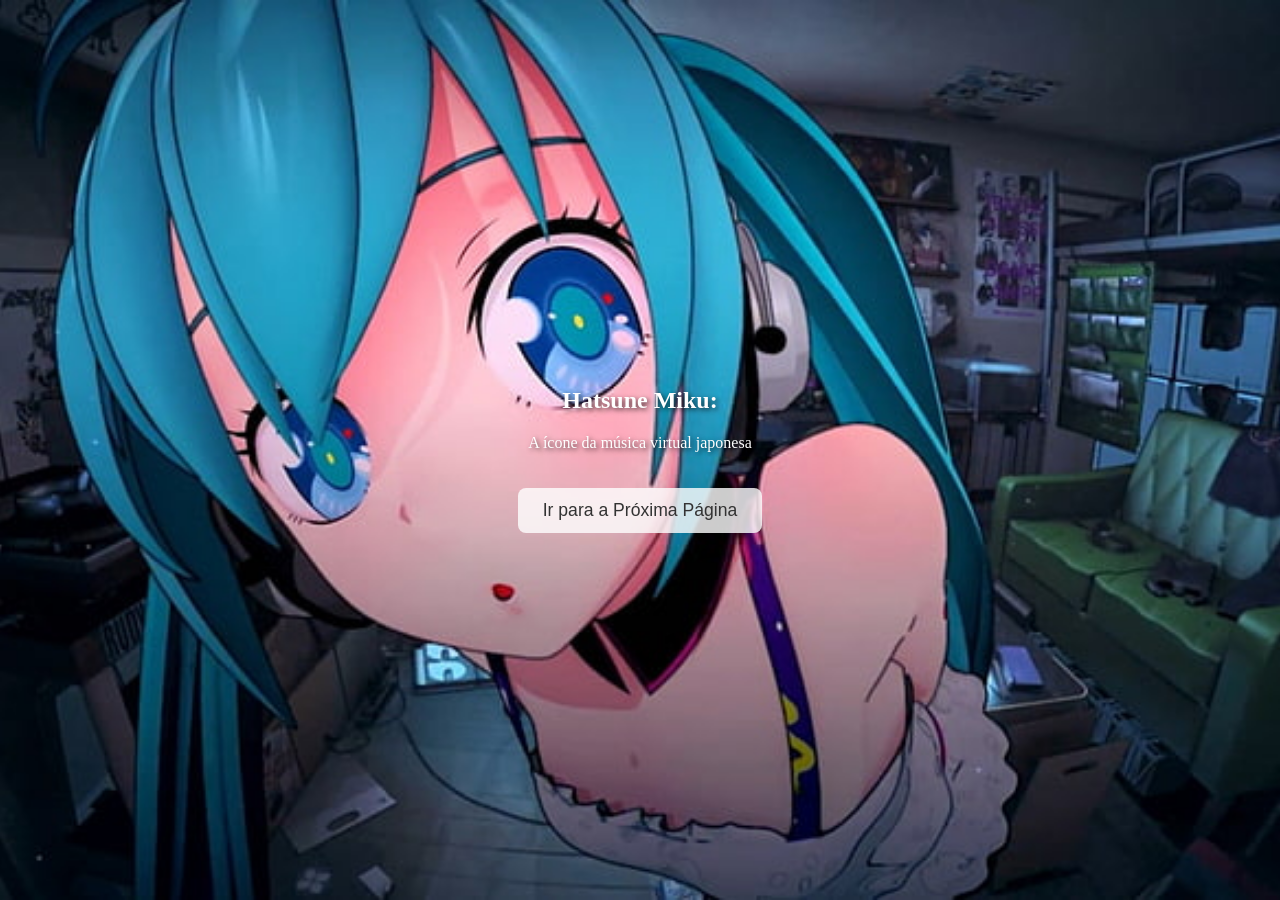
<file: index.html>
<!DOCTYPE html>
<html lang="pt-br">
<head>
  <meta charset="UTF-8" />
  <meta name="viewport" content="width=device-width, initial-scale=1.0"/>
  <title>Hatsune Miku - Página Principal</title>
  <style>
    body, html {
      margin: 0;
      padding: 0;
      height: 100%;
    }
    .pagina-principal {
      height: 100vh;
      background-image: url('anime-hatsune-miku-vocaloid-anime-girls-wallpaper-preview.jpg'); /* troca aqui pelo nome da sua imagem */
      background-position: center;
      background-repeat: no-repeat;
      background-size: cover;
      display: flex;
      flex-direction: column;
      justify-content: center;
      align-items: center;
      color: white;
      text-align: center;
      text-shadow: 2px 2px 5px rgba(0,0,0,0.7);
      padding: 20px;
      box-sizing: border-box;
    }
    button {
      padding: 12px 25px;
      font-size: 1.1rem;
      border: none;
      border-radius: 8px;
      background-color: rgba(255, 255, 255, 0.8);
      color: #333;
      cursor: pointer;
      transition: background-color 0.3s ease;
      margin-top: 20px;
    }
    button:hover {
      background-color: rgba(255, 255, 255, 1);
    }
  </style>
</head>
<body>
  <main class="pagina-principal">
    <section class="conteudo-principal">
      <h1>Hatsune Miku:</h1>
      <p>A ícone da música virtual japonesa</p>
      <button onclick="location.href='sobre.html'">Ir para a Próxima Página</button>
    </section>
  </main>
</body>
</html>
</file>
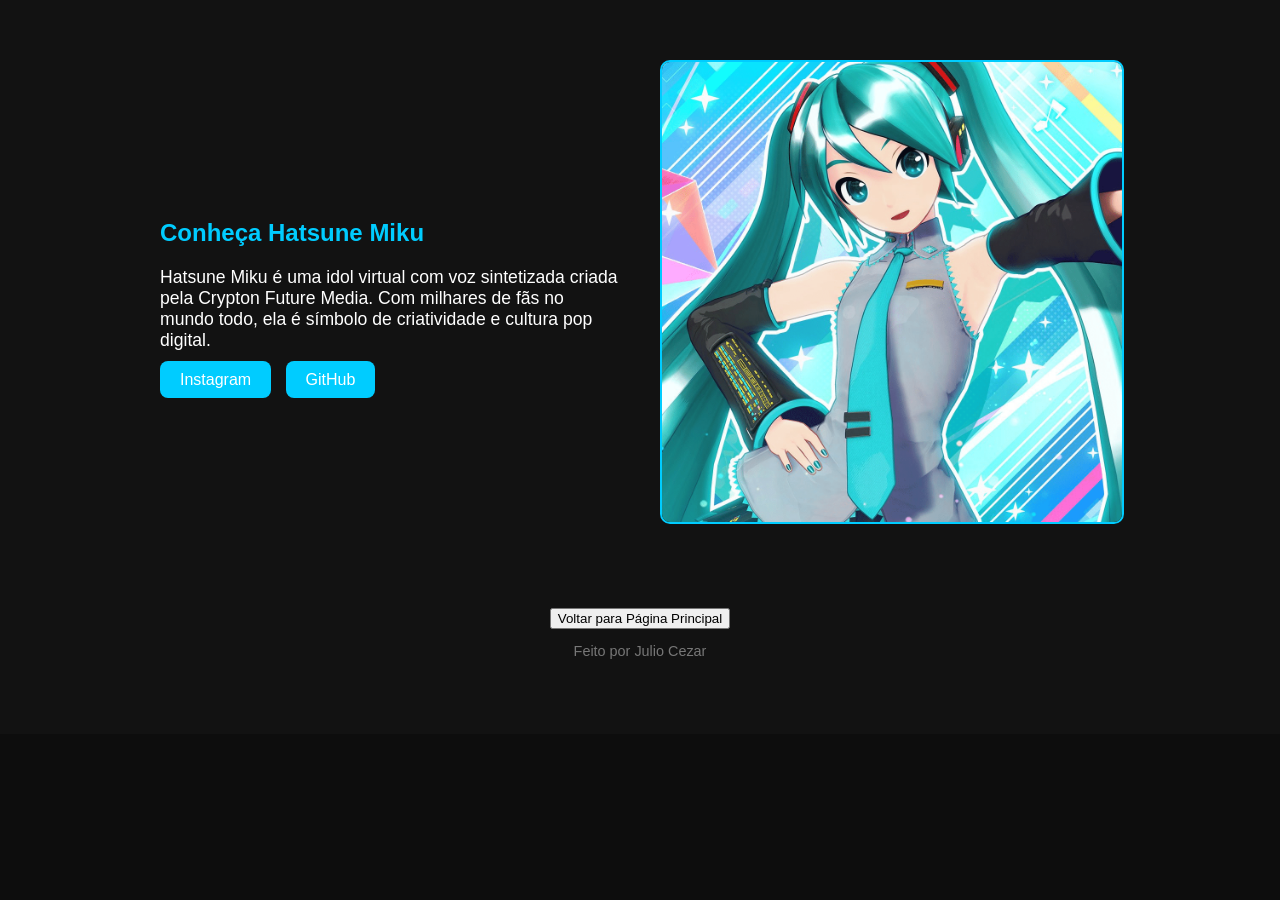
<file: sobre.html>
<!DOCTYPE html>
<html lang="pt-br">
<head>
  <meta charset="UTF-8" />
  <meta name="viewport" content="width=device-width, initial-scale=1.0"/>
  <title>Sobre Hatsune Miku</title>
  <link rel="stylesheet" href="style.css" />
</head>
<body>
  <main class="pagina-secundaria">
    <section class="conteudo-secundario">
      <div class="texto">
        <h2>Conheça Hatsune Miku</h2>
        <p>
          Hatsune Miku é uma idol virtual com voz sintetizada criada pela Crypton Future Media.
          Com milhares de fãs no mundo todo, ela é símbolo de criatividade e cultura pop digital.
        </p>
        <div class="botoes">
          <a href="https://www.instagram.com/cfm_mikustagram/" target="_blank">Instagram</a>
          <a href="https://github.com/topics/hatsune-miku" target="_blank">GitHub</a>
        </div>
      </div>
      <div class="imagem">
        <img src="hatsune miku.png" alt="Imagem da Hatsune Miku" />
      </div>
    </section>
    <footer>
      <button class="btn-voltar" onclick="location.href='index.html'">Voltar para Página Principal</button>
      <p>Feito por Julio Cezar</p>
    </footer>
  </main>
</body>
</html>
</file>
<file: style.css>
body {
  margin: 0;
  font-family: Arial, sans-serif;
  background-color: #0d0d0d;
  color: #fff;
}

a {
  text-decoration: none;
  color: white;
}

.pagina-principal {
  display: flex;
  align-items: center;
  justify-content: center;
  height: 100vh;
  background: linear-gradient(to right, #0f0c29, #302b63, #24243e);
}

.conteudo-principal h1 {
  font-size: 3em;
  color: #00ccff;
}

.conteudo-principal p {
  font-size: 1.2em;
  color: #e0e0e0;
}

.pagina-secundaria {
  padding: 40px 20px;
  background-color: #121212;
}

.conteudo-secundario {
  display: flex;
  flex-wrap: wrap;
  justify-content: space-between;
  align-items: center;
  max-width: 1000px;
  margin: auto;
}

.texto {
  flex: 1;
  min-width: 280px;
  padding: 20px;
}

.texto h2 {
  color: #00ccff;
}

.texto p {
  font-size: 1.1em;
  margin-bottom: 20px;
}

.botoes a {
  background-color: #00ccff;
  padding: 10px 20px;
  margin-right: 10px;
  border-radius: 8px;
  transition: 0.3s;
}

.botoes a:hover {
  background-color: #0099cc;
}

.imagem {
  flex: 1;
  min-width: 280px;
  padding: 20px;
}

.imagem img {
  max-width: 100%;
  border-radius: 10px;
  border: 2px solid #00ccff;
}

footer {
  text-align: center;
  padding: 20px;
  margin-top: 40px;
  font-size: 0.9em;
  color: #777;
}
</file>
